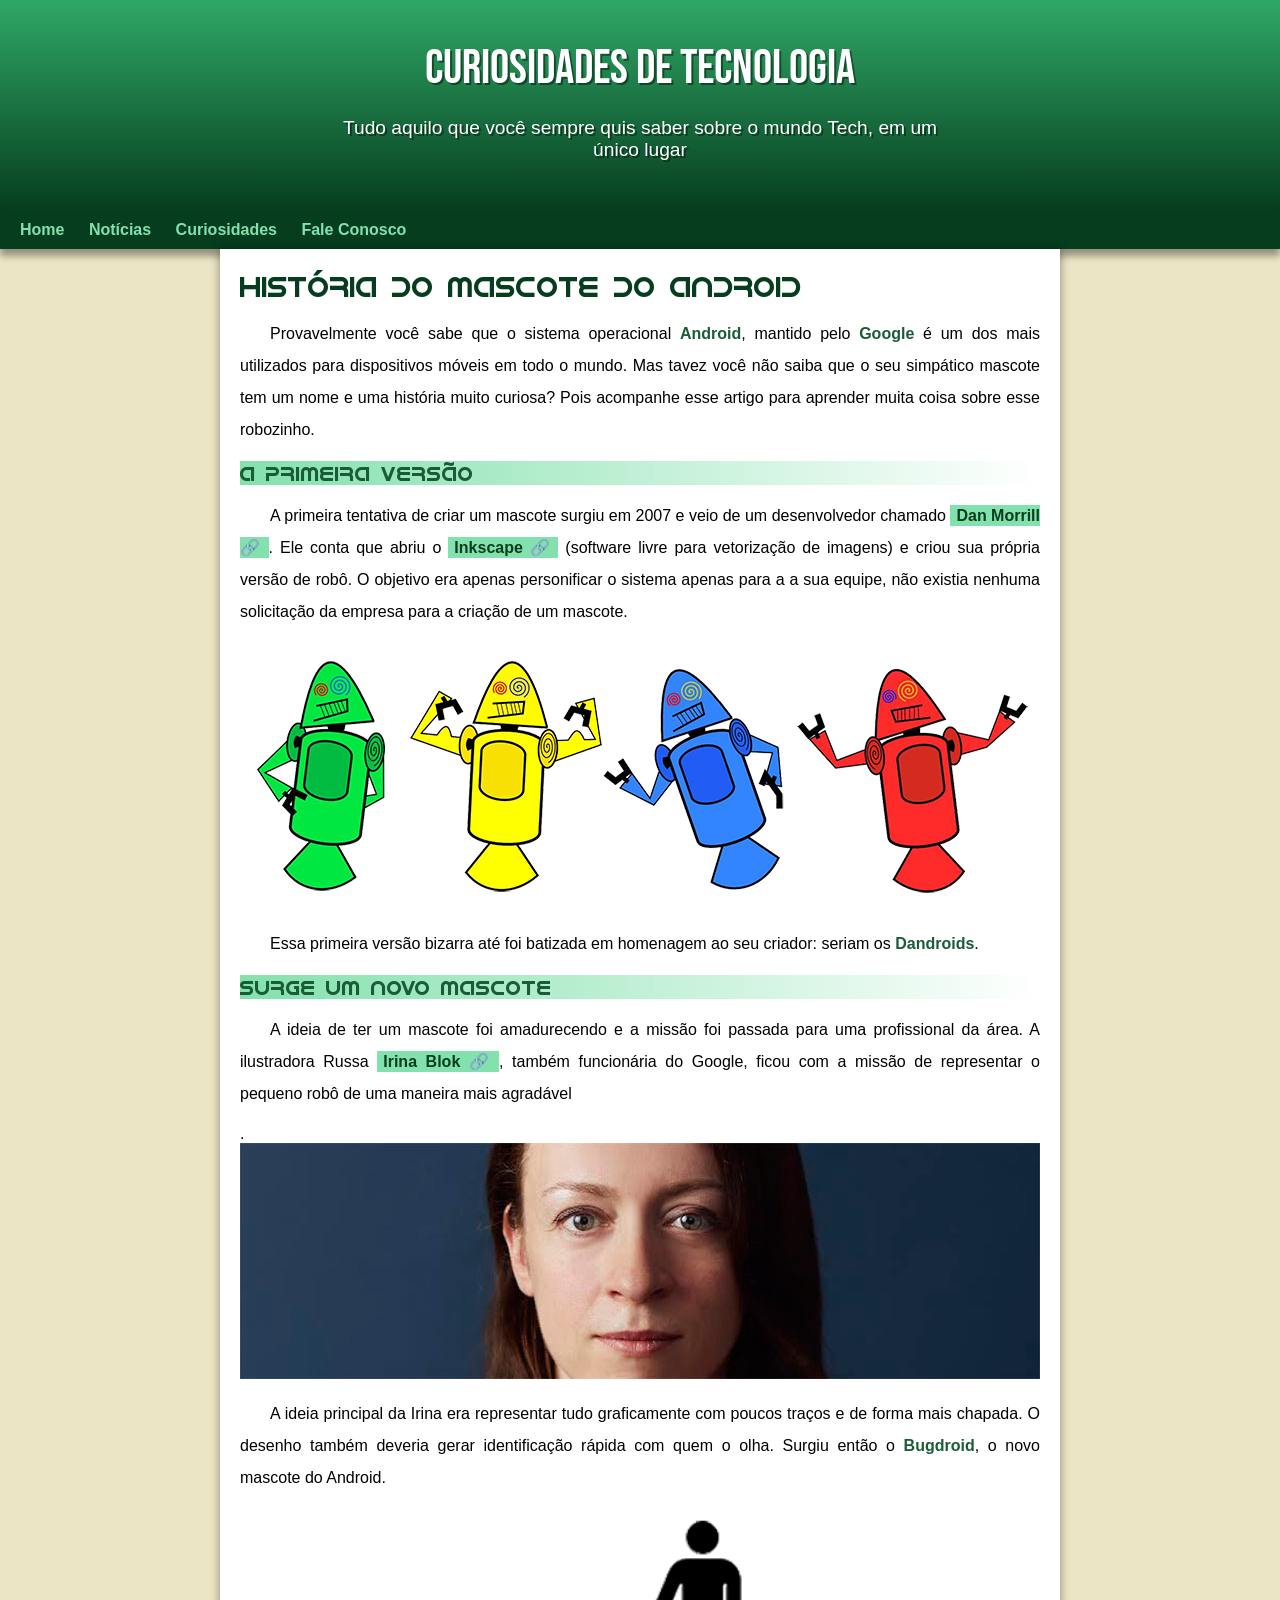
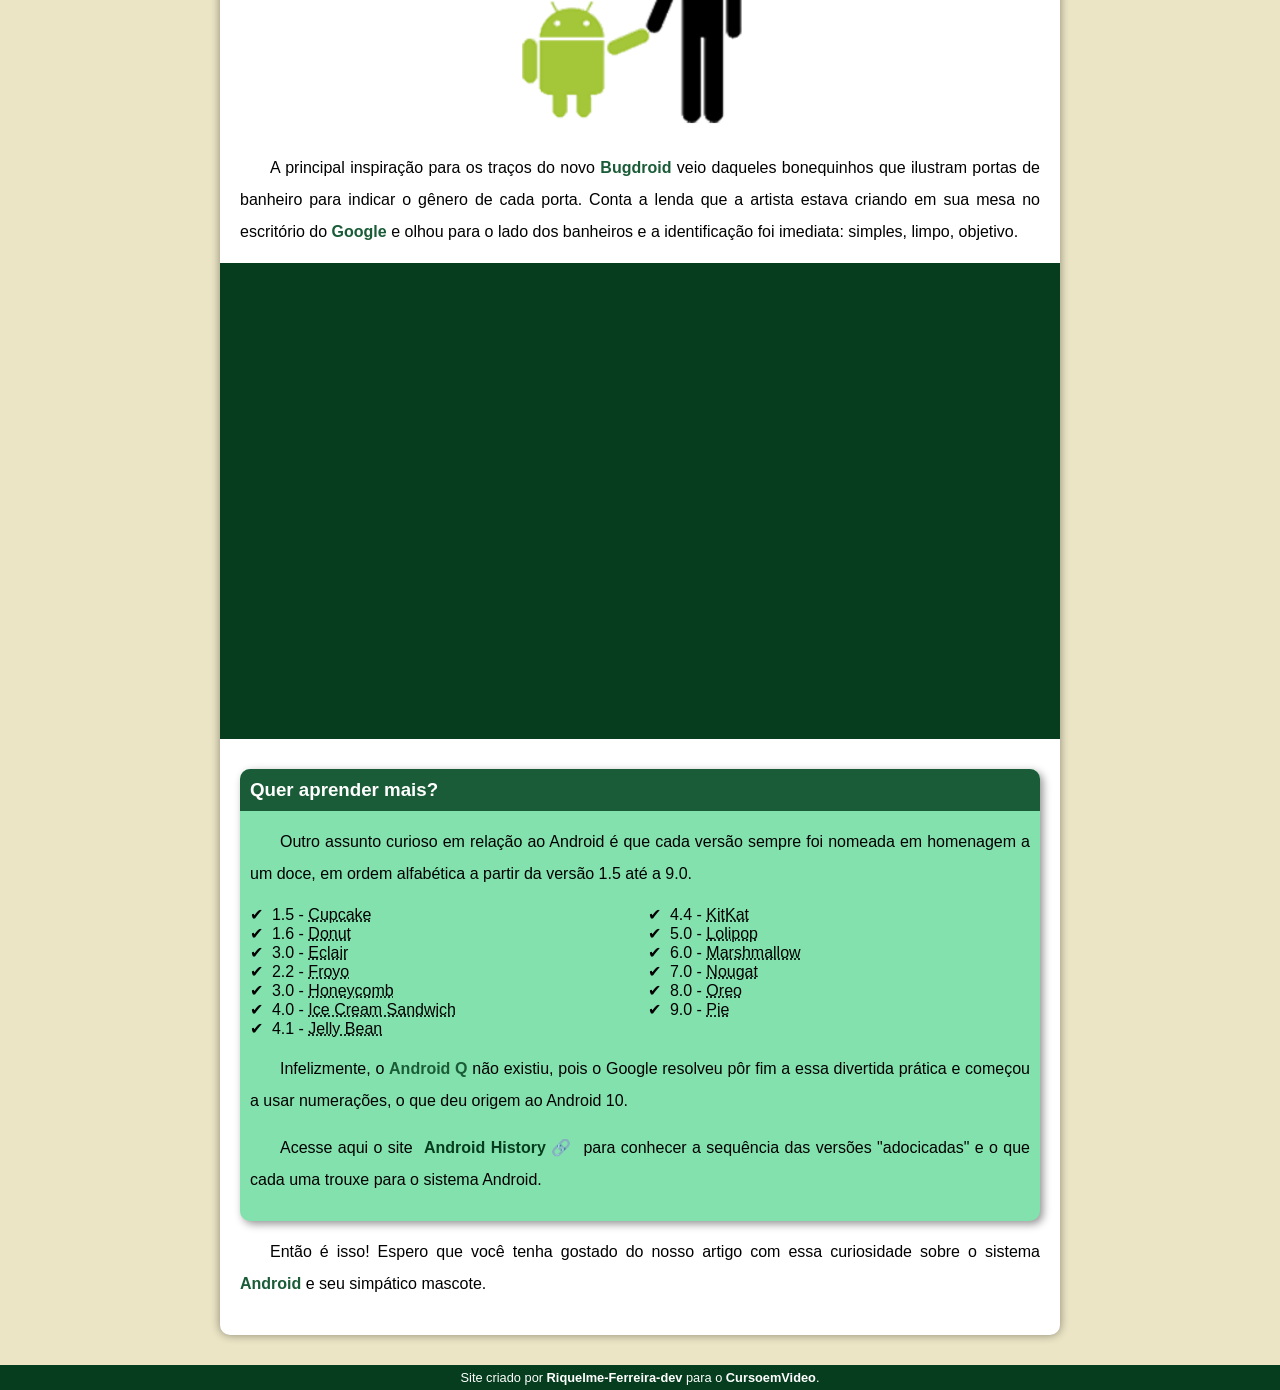
<file: index.html>
<!DOCTYPE html>
<html lang="pt-br">
<head>
    <meta charset="UTF-8">
    <meta name="viewport" content="width=device-width, initial-scale=1.0">
    <title>Como surgiu o mascote do android</title>
    <link rel="shortcut icon" href="pacote-projeto-d010/imagens/favicon.ico" type="image/x-icon">
    <link rel="stylesheet" href="css/style.css">
</head>
<body>
    <header>
        <h1>Curiosidades de Tecnologia</h1>
        <p>Tudo aquilo que você sempre quis saber sobre o mundo Tech, em um único lugar</p>
    </header>
    <nav>
        <a href="#">Home</a>
        <a href="#">Notícias</a>
        <a href="#">Curiosidades</a>
        <a href="#">Fale Conosco</a>
    </nav>
    <main>
        <article>
            <h1>História do Mascote do Android</h1>

            <p>Provavelmente você sabe que o sistema operacional <strong>Android</strong>, mantido pelo <strong>Google</strong> é um dos mais utilizados para dispositivos móveis em todo o mundo. Mas tavez você não saiba que o seu simpático mascote tem um nome e uma história muito curiosa? Pois acompanhe esse artigo para aprender muita coisa sobre esse robozinho.</p>

            <h2>A primeira versão</h2>

            <p>A primeira tentativa de criar um mascote surgiu em 2007 e veio de um desenvolvedor chamado <a href="https://www.youtube.com/watch?v=I_vi2q6sC1k&list=PLHz_AreHm4dlUpEXkY1AyVLQGcpSgVF8s&index=35" target="_blank" class="externo">Dan Morrill</a>. Ele conta que abriu o <a href="https://www.youtube.com/@PampaGameplays" target="_blank" class="externo">Inkscape</a> (software livre para vetorização de imagens) e criou sua própria versão de robô. O objetivo era apenas personificar o sistema apenas para a a sua equipe, não existia nenhuma solicitação da empresa para a criação de um mascote.</p>

            <picture>
                <source media="(max-width: 670px)" srcset="pacote-projeto-d010/imagens/dan-droids-pq.png">
                <img src="pacote-projeto-d010/imagens/dan-droids.png" alt="Primeiro mascote de tela">
            </picture>

            <p>Essa primeira versão bizarra até foi batizada em homenagem ao seu criador: seriam os <strong>Dandroids</strong>.</p>

            <h2>Surge um novo mascote</h2>

            <p>A ideia de ter um mascote foi amadurecendo e a missão foi passada para uma profissional da área. A ilustradora Russa <a href="https://www.irinablok.com/" target="_blank" class="externo">Irina Blok</a>, também funcionária do Google, ficou com a missão de representar o pequeno robô de uma maneira mais agradável</p>.

            <picture>
                <source media="(max-width: 670px)" srcset="pacote-projeto-d010/imagens/irina-blok-pq.jpg">
                <img src="pacote-projeto-d010/imagens/irina-blok.jpg" alt="Face da menina">
            </picture>

            <p>A ideia principal da Irina era representar tudo graficamente com poucos traços e de forma mais chapada. O desenho também deveria gerar identificação rápida com quem o olha. Surgiu então o <strong>Bugdroid</strong>, o novo mascote do Android.</p>

            <img src="pacote-projeto-d010/imagens/bugdroid.png" alt="" class="pequena">

            <p>A principal inspiração para os traços do novo <strong>Bugdroid</strong> veio daqueles bonequinhos que ilustram portas de banheiro para indicar o gênero de cada porta. Conta a lenda que a artista estava criando em sua mesa no escritório do <strong>Google</strong> e olhou para o lado dos banheiros e a identificação foi imediata: simples, limpo, objetivo.</p>

            <div class="video">
                <iframe width="560" height="315" src="https://www.youtube.com/embed/5K4pEk19nhs?si=4PR1ikZI3ZBJAYfd" title="YouTube video player" frameborder="0" allow="accelerometer; autoplay; clipboard-write; encrypted-media; gyroscope; picture-in-picture; web-share" referrerpolicy="strict-origin-when-cross-origin" allowfullscreen></iframe>
            </div>
            
            <aside>
                <h3>Quer aprender mais?</h3>

                <p>Outro assunto curioso em relação ao Android é que cada versão sempre foi nomeada em homenagem a um doce, em ordem alfabética a partir da versão 1.5 até a 9.0.</p>

                <ul>
                    <li>1.5 - <abbr title="bolo de copo">Cupcake</abbr></li>
                    <li>1.6 - <abbr title="Rosquinha">Donut</abbr></li>
                    <li>3.0 - <abbr title="Bomba">Eclair</abbr></li>
                    <li>2.2 - <abbr title="Iorgute congelado">Froyo</abbr></li>
                    <li>3.0 - <abbr title="Biscoito de gengibre">Honeycomb</abbr></li>
                    <li>4.0 - <abbr title="Sanduiche congelado">Ice Cream Sandwich</abbr></li>
                    <li>4.1 - <abbr title="jujuba">Jelly Bean</abbr></li>
                    <li>4.4 - <abbr title="Kitkat">KitKat</abbr></li>
                    <li>5.0 - <abbr title="Pirulito">Lolipop</abbr></li>
                    <li>6.0 - <abbr title="Marshmellow">Marshmallow</abbr></li>
                    <li>7.0 - <abbr title="Torrone">Nougat</abbr></li>
                    <li>8.0 - <abbr title="Oreo">Oreo</abbr></li>
                    <li>9.0 - <abbr title="Torta">Pie</abbr></li>
                </ul>

                <p>Infelizmente, o <strong>Android Q</strong> não existiu, pois o Google resolveu pôr fim a essa divertida prática e começou a usar numerações, o que deu origem ao Android 10.</p>

                <p>Acesse aqui o site <a href="https://riquelme-ferreira-dev.github.io/Projeto-dragon/" target="_blank" class="externo">Android History</a> para conhecer a sequência das versões "adocicadas" e o que cada uma trouxe para o sistema Android.</p>

            </aside>
            

            <p>Então é isso! Espero que você tenha gostado do nosso artigo com essa curiosidade sobre o sistema <strong>Android</strong> e seu simpático mascote.</p>
        </article>
    </main>
    <footer>
        <p>Site criado por <a href="https://github.com/Riquelme-Ferreira-dev/Projeto-dragon" target="_blank">Riquelme-Ferreira-dev</a> para o <a href="https://www.youtube.com/watch?v=I_vi2q6sC1k&list=PLHz_AreHm4dlUpEXkY1AyVLQGcpSgVF8s&index=35" target="_blank">CursoemVideo</a>.</p>
    </footer>
</body>
</html>
</file>
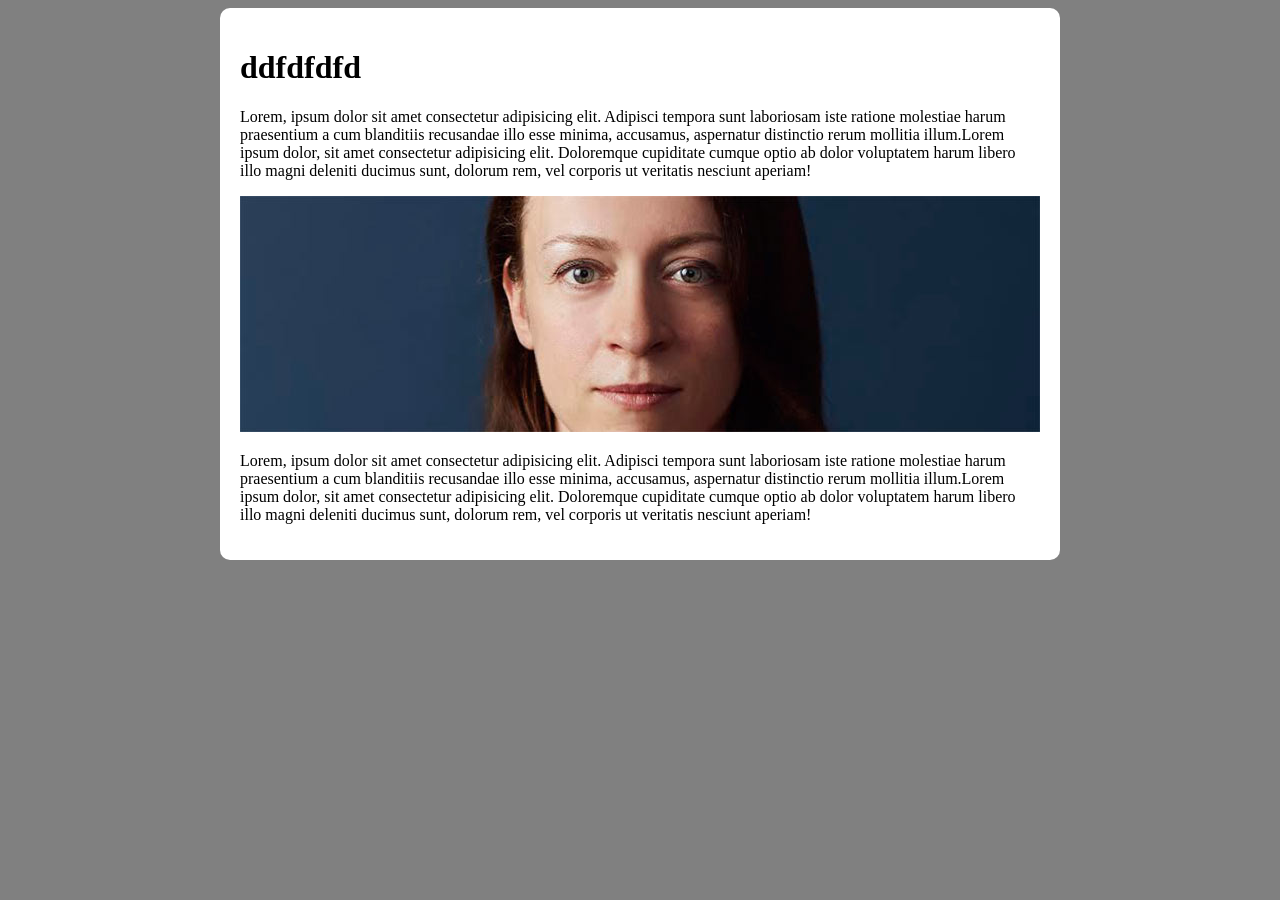
<file: Imagem.html>
<!DOCTYPE html>
<html lang="pt-br">
<head>
    <meta charset="UTF-8">
    <meta name="viewport" content="width=device-width, initial-scale=1.0">
    <title>Teste de imagem</title>
    <style>
        body{
            background-color: gray;
        }

        main {
            background-color: white;
            padding: 20px;
            border-radius: 10px; 

            min-width: 280px;
            max-width: 800px;
            margin: auto;
        }
        img {
            width: 100%;
        }
    </style>
</head>
<body>
    <main>
        <H1>ddfdfdfd</H1>
        <p>Lorem, ipsum dolor sit amet consectetur adipisicing elit. Adipisci tempora sunt laboriosam iste ratione molestiae harum praesentium a cum blanditiis recusandae illo esse minima, accusamus, aspernatur distinctio rerum mollitia illum.Lorem ipsum dolor, sit amet consectetur adipisicing elit. Doloremque cupiditate cumque optio ab dolor voluptatem harum libero illo magni deleniti ducimus sunt, dolorum rem, vel corporis ut veritatis nesciunt aperiam!</p>
        <picture>
            <source media="(max-width: 800px)" srcset="pacote-projeto-d010/imagens/irina-blok-pq.jpg">
            <img src="pacote-projeto-d010/imagens/irina-blok.jpg" alt="">
        </picture>
        <p>Lorem, ipsum dolor sit amet consectetur adipisicing elit. Adipisci tempora sunt laboriosam iste ratione molestiae harum praesentium a cum blanditiis recusandae illo esse minima, accusamus, aspernatur distinctio rerum mollitia illum.Lorem ipsum dolor, sit amet consectetur adipisicing elit. Doloremque cupiditate cumque optio ab dolor voluptatem harum libero illo magni deleniti ducimus sunt, dolorum rem, vel corporis ut veritatis nesciunt aperiam!</p>
    </main>
</body>
</html>
</file>
<file: css/style.css>
@charset "UTF-8";

@import url('https://fonts.googleapis.com/css2?family=Bebas+Neue&display=swap');

@font-face {
    font-family: 'Android';
    src: url(../pacote-projeto-d010/fontes/idroid.otf) format('opentype');
    font-weight: normal;
}
* {
    padding: 0px;
    margin: 0px;
}
:root{
    --cor0: #ebe5c5;
    --cor1: #83e1ad;
    --cor2: #3ddc84;
    --cor3: #2fa866;
    --cor4: #1a5c37;
    --cor5: #063d1e;

    --fonte-padrao: Arial, Verdana;
    --fonte-destaque: "Bebas Neue", sans-serif;
    --font-android: 'Android','cursive'
}

body {
    background-color: var(--cor0);
    font-family: var(--fonte-padrao);
}
a.externo::after {
    content: ' \1F517';
}

header {
    background-color: var(--cor4);
    min-height: 150px;
    text-align: center;
    padding-top: 40px;
    background-image: linear-gradient(to bottom, var(--cor3), var(--cor5));
}

header > h1 {
    color: white;
    font-family: var(--fonte-destaque);
    font-weight: normal;
    font-size: 3em;
    margin-bottom: 20px;
    text-shadow: 2px 2px 0px rgba(0, 0, 0, 0.432);
}

header > p {
    font-family: var(--fonte-padrao);
    font-size: 1.2em;
    color: white;
    max-width: 600px;
    padding-right: 10px;
    padding-left: 10px;
    margin: auto;
    padding-bottom: 50px;
    text-shadow: 2px 2px 0px rgba(0, 0, 0, 0.432);
}
nav {
    background-color: var(--cor5);
    padding: 10px;
    box-shadow: 0px 7px 7px rgba(0, 0, 0, 0.368);
}
nav > a {
    color: var(--cor1);
    padding: 10px;
    font-weight: bold;
    text-decoration: none;
    border-radius: 5px;
    transition-duration: 0.5s;
}
nav > a:hover {
    background-color: var(--cor3);
    color: var(--cor5);
}
main {
    background-color: white;
    min-width: 300px;
    max-width: 800px;
    margin: auto;
    padding: 20px;
    box-shadow: 0px 0px 10px rgba(0, 0, 0, 0.422);
    margin-bottom: 30px;
    border-bottom-left-radius: 10px;
    border-bottom-right-radius: 10px;
}
.pequena {
    max-width: 350px;
    margin: auto;
    display: block;
}
main h1 {
    color: var(--cor5);
    font-family: var(--font-android);
    font-weight: normal;
    font-size: 1.8em;
}

main h2 {
    font-family: var(--font-android);
    color: var(--cor4);
    font-size: 1.3em;
    font-weight: normal;
    background-image: linear-gradient(to right, var(--cor1), transparent);
}

main img {
    width: 100%;
}

main p {
    margin: 15px 0px;
    text-align: justify;
    text-indent: 30px;
    line-height: 2em;
    font-size: 1em;
}
main strong {
    color: var(--cor4);
    font-weight: bold;
}
main a {
    text-decoration: none;
    font-weight: bold;
    color: var(--cor5);
    background-color: var(--cor1);
    padding: 2px 6px;
}
main a:hover {
    text-decoration: underline;
    color: var(--cor4);
}
div.video {
    background-color: var(--cor5);
    margin: 0px -20px 30px -20px;
    padding: 20px;
    padding-bottom: 57%;
    position: relative;
}
div.video > iframe {
    position: absolute;
    top: 5%;
    left: 5%;
    width: 90%;
    height: 90%;
}
aside {
    background-color: var(--cor1);
    padding: 10px;
    border-radius: 10px;
    box-shadow: 3px 3px 8px rgba(0, 0, 0, 0.429);
}
aside > h3 {
    background-color: var(--cor4);
    color: white;
    padding: 10px;
    margin: -10px -10px 0 -10px;
    border-radius: 10px 10px 0px 0px;
}
aside > ul {
    list-style-type: '\2714\00A0\00A0';
    list-style-position: inside;
    columns: 2;
}

footer {
    background-color: var(--cor5);
    color: white;
    text-align: center;
    font-size: 0.8em;
    padding: 5px;
}
footer a {
    color: white;
    font-weight: bolder;
    text-decoration: none;
} 
footer a:hover {
    text-decoration: underline;
    color: var(--cor1);
}
</file>
